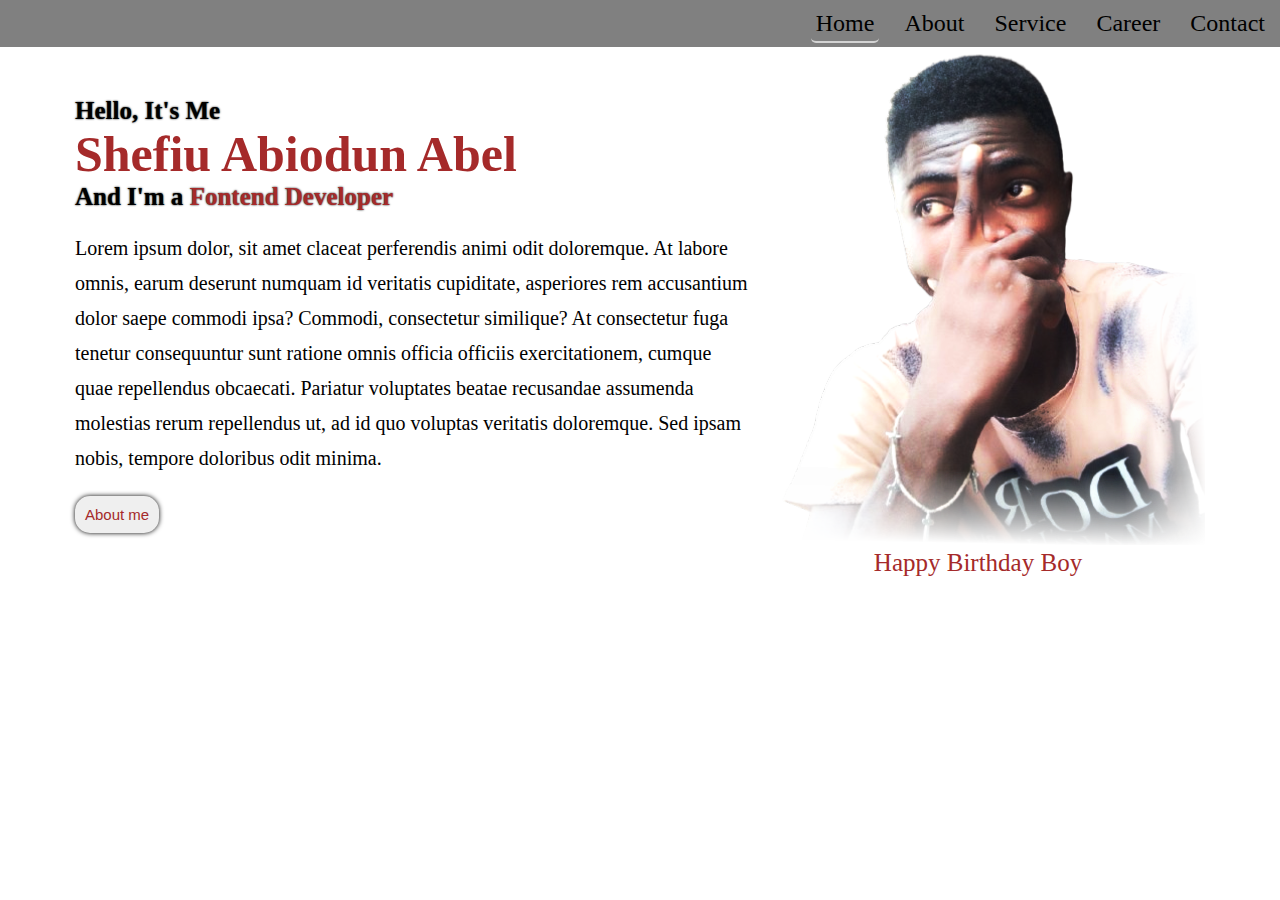
<file: index.html>
<!DOCTYPE html>
<html lang="en">
<head>
    <meta charset="UTF-8">
    <meta name="viewport" content="width=device-width, initial-scale=1.0">
    <title>Shefiu Abiodun A</title>
    <link rel="stylesheet" href="index.css">
</head>
<body>



    <nav>
        <ul>
            <li class="active"><a href="#">Home</a></li>
            <li><a href="about.html">About</a></li>
            <li><a href="#">Service</a></li>
            <li><a href="#">Career</a></li>
            <li><a href="#">Contact</a></li>
            <li class="dropDown"><a href="#"><a href="#"><svg xmlns="http://www.w3.org/2000/svg" height="24px" viewBox="0 -960 960 960" width="24px" fill="#5f6368"><path d="M120-240v-80h720v80H120Zm0-200v-80h720v80H120Zm0-200v-80h720v80H120Z"/></svg></a></a>
                <div class="dropDownList">
                    <a href="index.html">Home</a>
                    <a href="about.html">About</a>
                    <a href="#">Service</a>
                    <a href="#">Career</a>
                    <a href="#">Contact</a>
                </div>
             </li>
        </ul>
    </nav>
    <br>

    <div class="main">
        <div class="hello">
            <h3>Hello, It's Me</h3>
            <h1>Shefiu Abiodun Abel</h1>
            <h3>And I'm a <span>Fontend Developer</span></h3>
            <p>Lorem ipsum dolor, sit amet claceat perferendis animi odit doloremque. At labore omnis, earum deserunt numquam id veritatis cupiditate, asperiores rem accusantium dolor saepe commodi ipsa? Commodi, consectetur similique? At consectetur fuga tenetur consequuntur sunt ratione omnis officia officiis exercitationem, cumque quae repellendus obcaecati. Pariatur voluptates beatae recusandae assumenda molestias rerum repellendus ut, ad id quo voluptas veritatis doloremque. Sed ipsam nobis, tempore doloribus odit minima.</p>
            <button><a href="about.html">About me</a></button>
        </div>
        <div class="img">
            <figure>
                <img class="indexImg" src="2025.png" alt="">
                <figcaption>Happy Birthday Boy</figcaption>
            </figure>
        </div>
    </div>
    
</body>
</html>
</file>
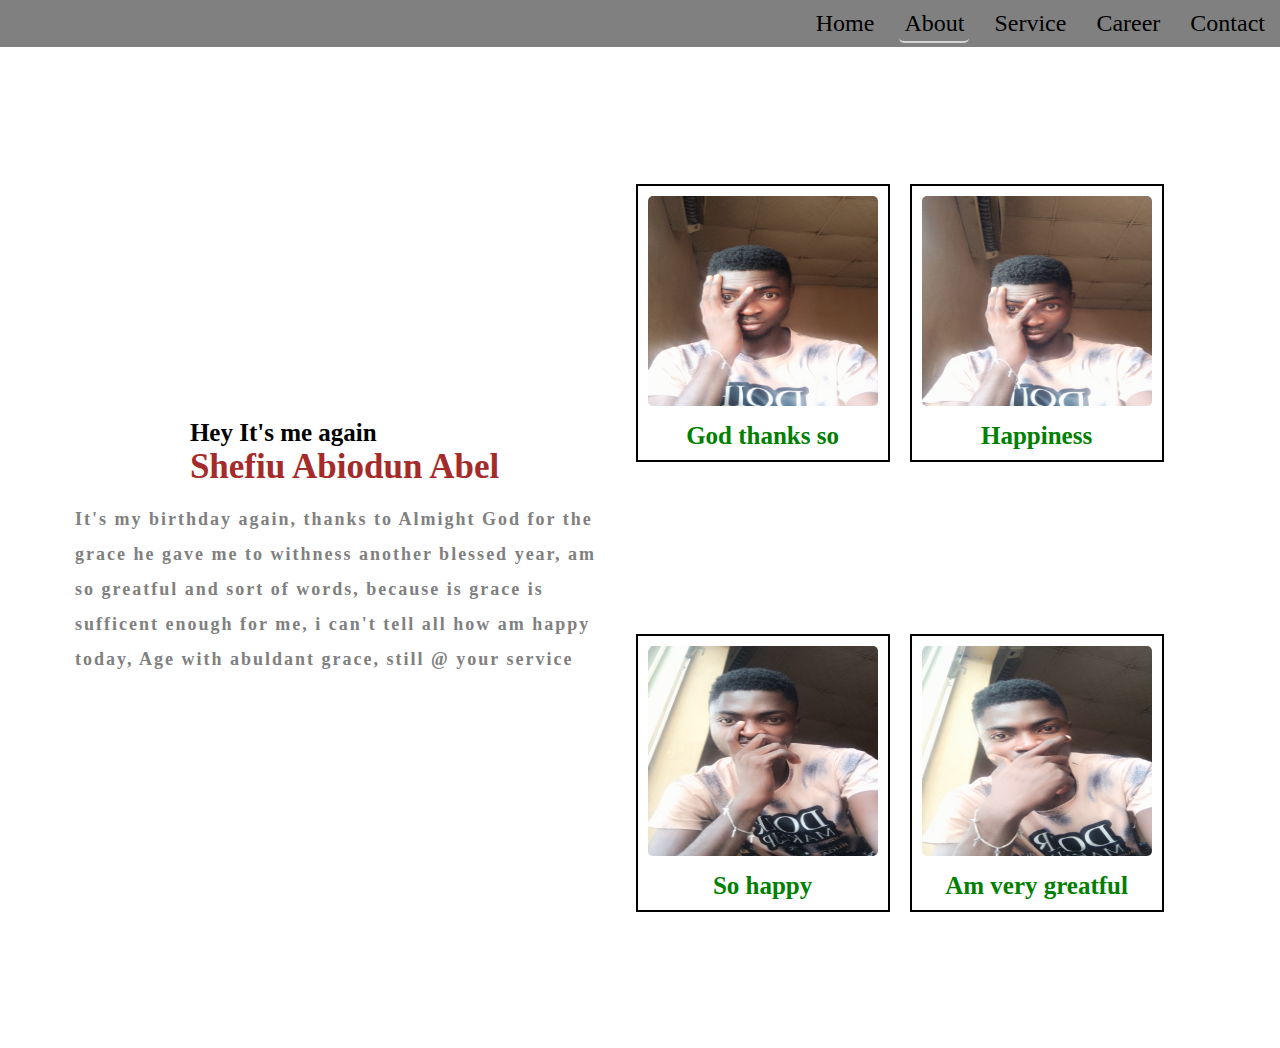
<file: about.html>
<!DOCTYPE html>
<html lang="en">
<head>
    <meta charset="UTF-8">
    <meta name="viewport" content="width=device-width, initial-scale=1.0">
    <title>About Me</title>
    <link rel="stylesheet" href="about.css">
    <link rel="stylesheet" href="index.css">
</head>
<body>
    <nav>
        <ul>
            <li><a href="index.html">Home</a></li>
            <li class="active"><a href="about.html">About</a></li>
            <li><a href="#">Service</a></li>
            <li><a href="#">Career</a></li>
            <li><a href="#">Contact</a></li>
            <li class="dropDown"><a href="#"><a href="#"><svg xmlns="http://www.w3.org/2000/svg" height="24px" viewBox="0 -960 960 960" width="24px" fill="#5f6368"><path d="M120-240v-80h720v80H120Zm0-200v-80h720v80H120Zm0-200v-80h720v80H120Z"/></svg></a></a>
                <div class="dropDownList">
                    <a href="index.html">Home</a>
                    <a href="about.html">About</a>
                    <a href="#">Service</a>
                    <a href="#">Career</a>
                    <a href="#">Contact</a>
                </div>
             </li>
        </ul>
    </nav>
    <br>

    <div class="content">
        <div class="abtme">
            <h1>Hey It's me again <br><span>Shefiu Abiodun Abel</span></h1>
            <h2>It's my birthday again, thanks to Almight God for the grace he gave me to 
                withness another blessed year, am so greatful and sort of words, because is grace is sufficent enough
                for me, i can't tell all how am happy today, 
                <span>Age with abuldant grace, <span class="span2">still @ your service</span></span>
            </h2>
        </div>
        <div class="imgGalary">
            <figcaption>
                <img src="IMG_20241122_155015_504.jpg" alt="">
                <figure>God thanks so </figure>
            </figcaption>

            <figcaption>
                <img src="IMG_20241122_155016_705.jpg" alt="">
                <figure>Happiness</figure>
            </figcaption>

            <figcaption>
                <img src="IMG_20241122_155027_884.jpg" alt="">
                <figure>So happy</figure>
            </figcaption>

            <figcaption>
                <img src="IMG_20241122_155033_945.jpg" alt="">
                <figure>Am very greatful</figure>
            </figcaption>


    
           
        </div>
    </div>










</body>
</html>
</file>
<file: index.css>
*{
    padding: 0;
    margin: 0;
}
body{
    margin: 0;
    padding: 0;
    color: red;
}
nav{
    background-color: gray;
    width: 100%;   
    position: fixed;
}
nav ul{
    display: flex;
    align-items: flex-start;
    justify-content: flex-end; 
    list-style-type: none;   
    overflow: hidden;
}
nav ul li{
    margin: 5px;
    padding: 5px;
    border-radius: 5px;
}
nav ul li a{
    text-decoration: none;
    font-size: 24px;
    color: black;
    padding: 5px;
    border-radius: 5px;
}nav ul li a:hover{
    border-bottom: 2px solid lightgray;
    color: white;
}

.dropDown .dropDownList{
    margin-top: 5px;
    display: none;
    align-items: center;justify-content: center;
    flex-direction: column;
    position: absolute;
    background-color: gray;
    width: 100px;
}
.dropDown .dropDownList a{
    padding: 10px;
}
.dropDown:hover .dropDownList{
    display: flex;
    margin-right: 15px;
}
.dropDown{
    margin-right: 50px;
    color: black;
    display: none;
}
.active a{
    border: none;
    border-bottom: 2px solid lightgray;
}

/* main body */
.main{
    display: flex;
    align-items: center;
    justify-content: flex-end;
    padding: 10px 75px;
    color: rgb(1, 0, 0);
    margin-top: 25px;
}
.main h3{
    color: rgb(0, 0, 0);
    font-size: 25px;
    text-shadow: 0 0 2px black;
}
.main h3 span{
    color: brown;
}
.main h1{
    font-size: 50px;
    color: brown;
    text-shadow: 0 0 10px rgb(255, 255, 255);
}
.main p{
    margin-top: 20px;
    font-size: 20px;
    margin-bottom: 20px;
    line-height: 35px;
}
.main button{
    border-radius: 15px;
    border: none;
    padding: 10px;
    font-size: 15px;
    color: brown;
    box-shadow: 0 0 5px black;
}
.main button a{
    text-decoration: none;
    color: brown;
}

/* my img */
.main .indexImg{
    margin-left: 25px;
}
.main figcaption{
    text-align: center;
    font-size: 25px;
    color: brown;
}

/* media queries */
@media(max-width: 500px){
    .dropDown{
        display: flex;
    }
    nav ul li{
        display: none;
    }
    .main{
        flex-direction: column-reverse;
    }    
    .img{
        margin-bottom: 100px;
        margin-top: 50px;
    }
    .main h1{
        font-size: 35px;
        margin-bottom: 10px;
    }
}
</file>
<file: about.css>
*{
    margin: 0;
    padding: 0;
}
body{
    margin: 0;
    padding: 0;
    margin-bottom: 5000px;
}

.content{
    margin-top: 30px;
    padding: 50px 75px;
    display: flex;
    align-items: center;
    justify-content: center;
    height: 100vh; 
}

.content .abtme{
    width: 1000px;
    height: inherit;
    display: flex;
    align-items: center;
    justify-content: center;
    flex-direction: column;
}
.content h1{
    color: black;
}

.content .imgGalary{
    display: flex;
    align-items: center;
    justify-content: center;
    flex-direction: row;
    flex-wrap: wrap;
    height: 100%;
    text-align: center;
}
.content .imgGalary figure img{
    width: 250px;
    height: 250px;
}
.content h1{
    font-size: 25px;
    margin-bottom: 15px;
}
.content h1 span{
    color: brown;
    font-size: 35px;
}
.content h2{
    color: gray;
    font-size: 18px;
    line-height: 35px;
    letter-spacing: 2px;
}



.content figcaption{
    border: 2px solid black;
    width: 250px;
    overflow: hidden;
    color: black;
    font-weight: bolder;
    font-size: 25px;
    margin-right: 20px;
}
.content figcaption figure{
    text-align: center;
    color: green;
    padding: 10px;
}
.content figcaption img{
    width: 230px;
    height: 210px;
    border-radius: 5px;
    margin-top: 10px;
}
.content figcaption img:hover{
    cursor: pointer;
}








/* media query */

@media(max-width: 500px){
    .content{
        flex-direction: column;
    }
    .content .abtme h2{
        font-size: 18px;
        color: black;
    }
    .content .abtme{
        width: 500px;
        padding: 50px;
        margin-top: 250px;
        text-align: center;
        color: white;
    }
    .content .imgGalary figcaption{
        margin-top: 15px;
    }
}
</file>
